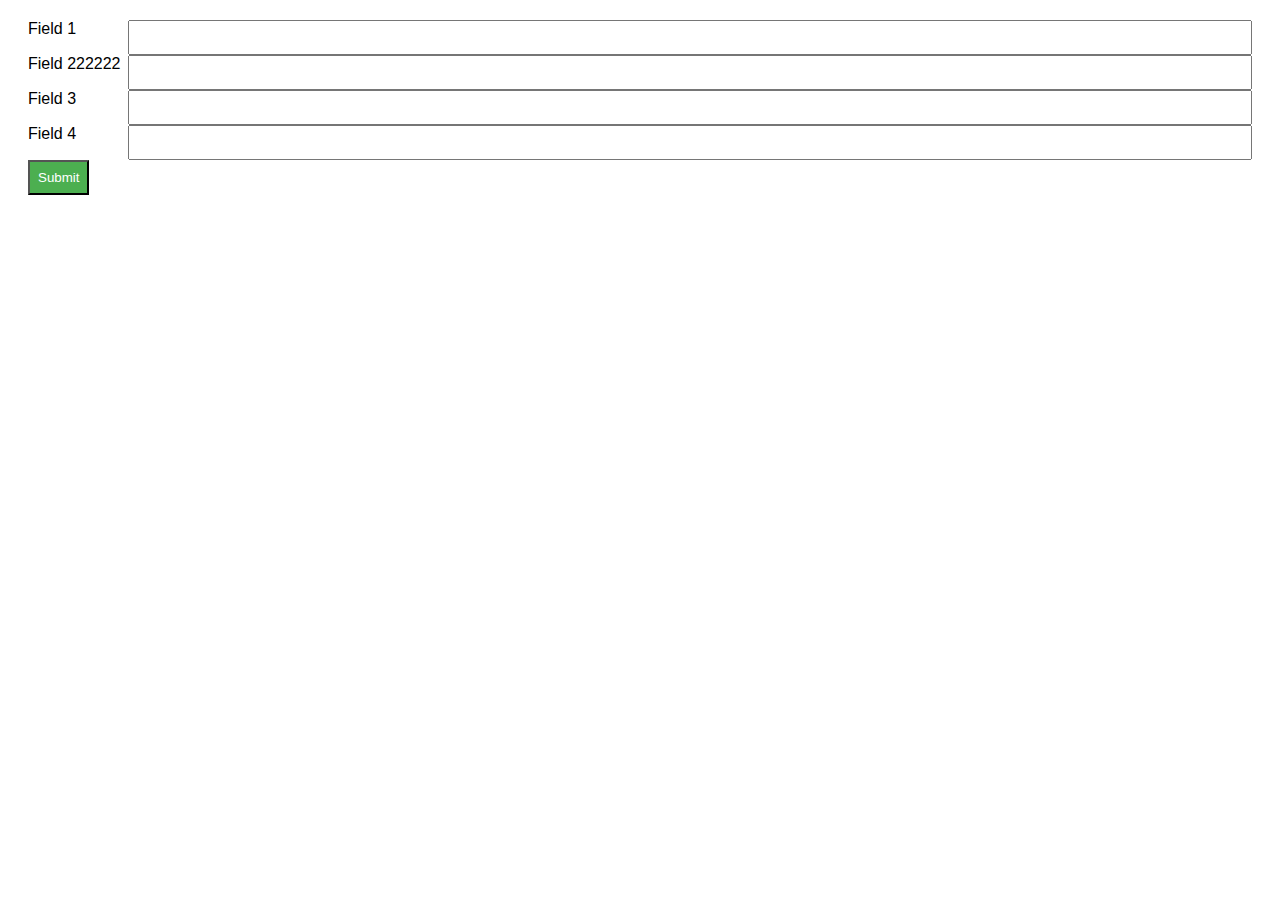
<file: test.html>
<!DOCTYPE html>
<html lang="en">
<head>
  <meta charset="UTF-8">
  <meta name="viewport" content="width=device-width, initial-scale=1.0">
  <title>Simple Form</title>
  <style>
   body {
  font-family: Arial, sans-serif;
 
}

form {
  max-width: auto;
  margin: 20px 20px;
  text-align: left; /* Aggiunto per allineare a sinistra */
}

label {
  display: flex;
  margin-bottom: 5px;
  align-items: left;
  width: 100px; /* Imposta una larghezza fissa per le etichette */
}

.form-group {
  display: flex;
  align-items: left;
  margin-bottom: 0px;
}

input {
  flex: 1;
  padding: 8px;
  box-sizing: border-box;
}

input[type="submit"] {
  background-color: #4CAF50;
  color: white;
  cursor: pointer;
}

input[type="submit"]:hover {
  background-color: #45a049;
}

  </style>
</head>
<body>

  <form action="#" method="POST">
    <div class="form-group">
      <label for="field1">Field 1</label>
      <input type="text" id="field1" name="field1" required>
    </div>

    <div class="form-group">
      <label for="field2">Field 222222</label>
      <input type="text" id="field2" name="field2" required>
    </div>

    <div class="form-group">
      <label for="field3">Field 3</label>
      <input type="text" id="field3" name="field3" required>
    </div>

    <div class="form-group">
      <label for="field4">Field 4</label>
      <input type="text" id="field4" name="field4" required>
    </div>

    <input type="submit" value="Submit">
  </form>

</body>
</html>
</file>
